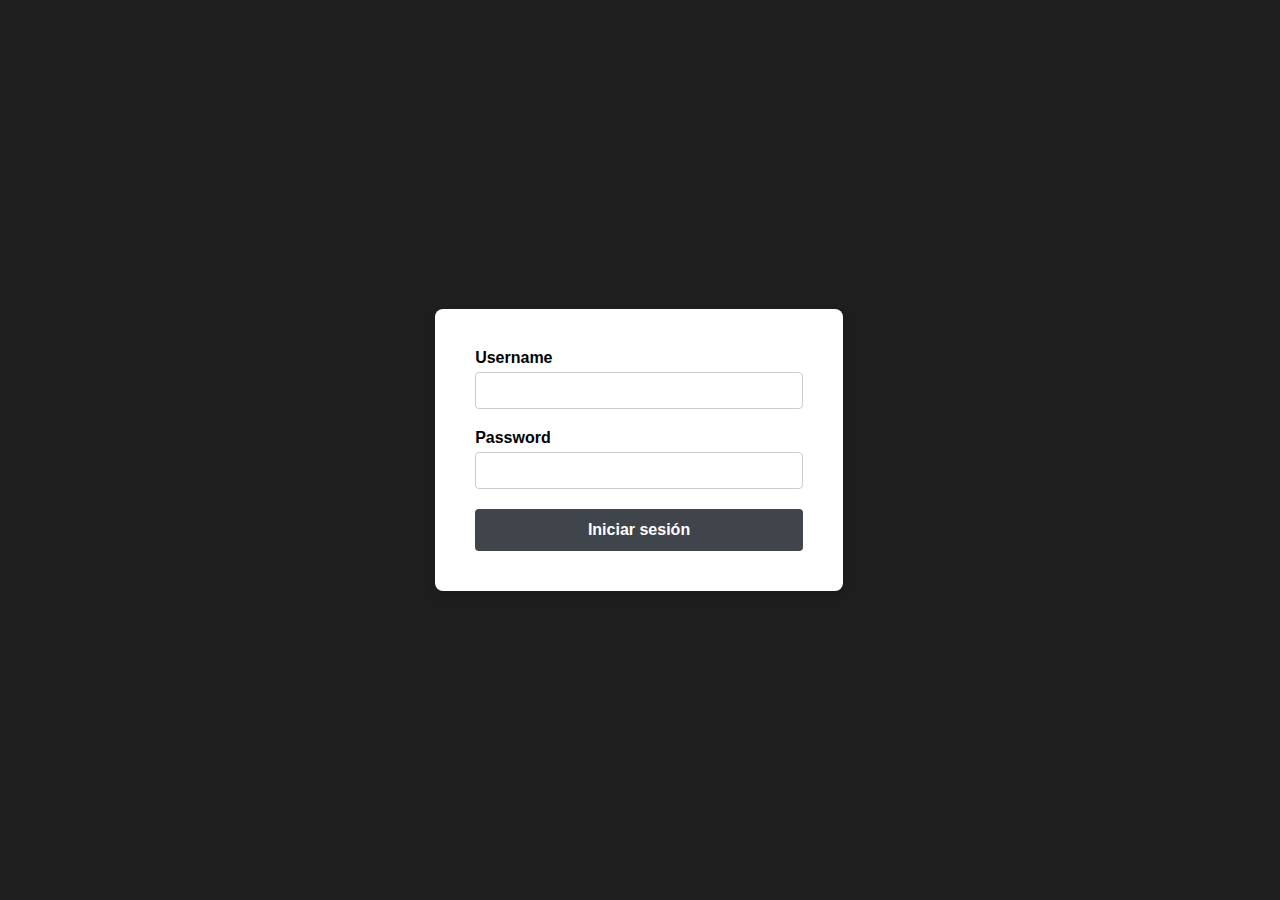
<file: index.html>
<!DOCTYPE html>
<html>
<head>
    <meta charset="UTF-8">
    <meta name="viewport" content="width=device-width, initial-scale=1.0">
    <title>Inicio</title>

    <link rel="stylesheet" href="CSS/style.css">
</head>
<body class="sesion">
    <div>
        <form action=""  class="sesion">
            <label class="labelsesion" for="username">Username</label>
            <input type="text" class="textsesion" id="username">

            <label class="labelsesion" for="password">Password</label>
            <input type="password" class="passwordsesion" id="password">

            <button class="botonsesion"  id="presionarsesion">Iniciar sesión</button>
        </form>
    </div>
    <script src="SCRIPS/scrip.js"></script>
    
</body>
</html>
</file>
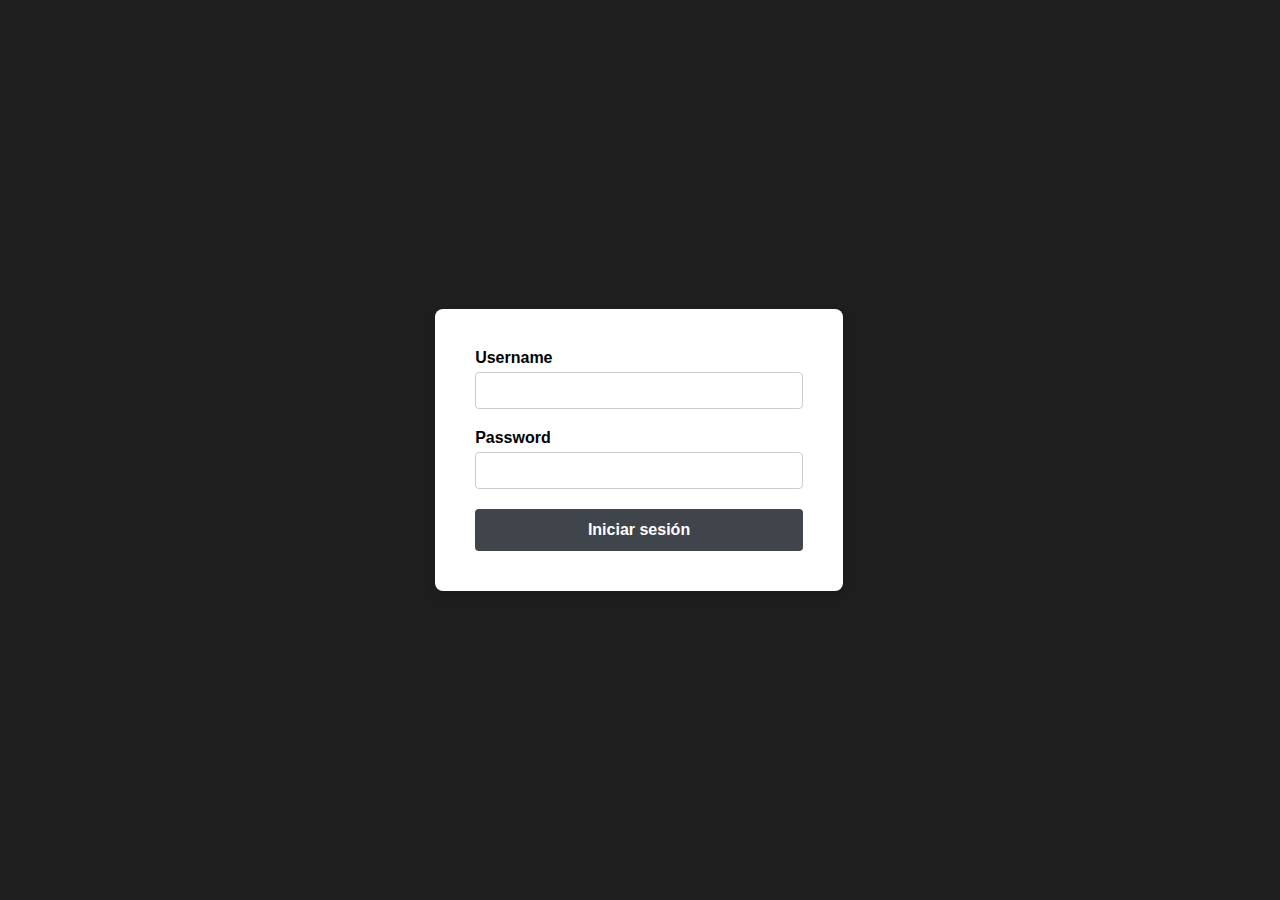
<file: Paginas/inicioe.html>
<!DOCTYPE html>
<html lang="es">

<head>
    <meta charset="UTF-8">
    <meta name="viewport" content="width=device-width, initial-scale=1.0">
    <title>Inicio</title>
    <link rel="stylesheet" href="../CSS/style.css">
    <link rel="stylesheet" href="../CSS/styleMapa.css">
    <script src="../SCRIPS/scripUsuario.js"></script>
    <style>
        * {
            margin: 0;
            padding: 0;
            box-sizing: border-box;
        }
        
        .modal {
            display: none;
            position: fixed;
            z-index: 1000;
            left: 0;
            top: 0;
            width: 100%;
            height: 100%;
            background-color: rgba(0, 0, 0, 0.5);
            display: flex;
            align-items: center;
            justify-content: center;
        }

        .modal-content {
            background-color: white;
            padding: 20px;
            border-radius: 10px;
            text-align: center;
            width: 300px;
        }



        .btn-hoy {
            background-color: #363836;
            color: white;
        }

        .btn-seleccionar {
            background-color: #363836;
            color: white;
        }

        .btn-cerrar {
            background-color: #f44336;
            color: white;
        }
    </style>
</head>

<body class="inicio">

    <div class="taskbar">
        <img src="https://cdn-icons-png.flaticon.com/128/2921/2921222.png" class="icon" onclick="openExhibidor()">
        <img src="https://cdn-icons-png.flaticon.com/128/1828/1828490.png" class="icon" onclick="exit()">
    </div>


    <div id="fechaModal" class="modal" style="display: none;">
        <div class="modal-content">
            <h3>Selecciona una fecha</h3><br>
            <button class="btn-hoy" onclick="setFechaHoy()">Fecha de hoy</button>
            <button class="btn-seleccionar" onclick="mostrarInputFecha()">Seleccionar fecha</button>
            <br>
            <input type="date" id="fechaInput" style="display: none;" onchange="guardarFecha()">
            <br>
            <button class="btn-cerrar" onclick="cerrarModal()">Cancelar</button>
        </div>
    </div>

    <div class="menu" id="appexhibidor">
        <h1>Exhibidores</h1>
        <div id="listaExhibidores">
            <button class="crear-btn" onclick="mostrarModal(this)">Exhibidor_H_Eloina</button><br>
            <button class="crear-btn" onclick="mostrarModal(this)">Exhibidor_FCastañeda</button><br>
            <button class="crear-btn" onclick="mostrarModal(this)">Exhibidor_Parquesito</button><br>
            <button class="crear-btn" onclick="mostrarModal(this)">Exhibidor_Donde_Toño</button><br>
        </div>
    </div>




    <script>

        document.addEventListener("DOMContentLoaded", function () {
            let userRole = localStorage.getItem("role");
            if (userRole != "usuario") {
                alert("No tienes acceso. Inicia sesión primero.");
                localStorage.clear();
                window.location.href = "../index.html";
            }
        });
    </script>
    <link rel="stylesheet" href="../CSS/styleMapa.css">
</body>

</html>
</file>
<file: CSS/style.css>
body.sesion {
    margin: 0;
    padding: 0;
    height: 100vh;
    display: flex;
    justify-content: center;
    align-items: center;
    font-family: Arial, sans-serif;
    background-color: #1e1e1e;
}
form.sesion {
    background-color: #fff;
    padding: 40px;
    border-radius: 8px;
    box-shadow: 0 4px 8px rgba(0, 0, 0, 0.1);
    width: 80%;
    max-width: 1000px; 
}
label.labelsesion {
    font-weight: bold;
    margin-bottom: 5px;
    display: block;
}

input[type="text"].textsesion, input[type="password"].passwordsesion{
    width: 100%;
    padding: 10px;
    margin-bottom: 20px;
    border-radius: 4px;
    border: 1px solid #ccc;
    box-sizing: border-box;
}

button.botonsesion {
    width: 100%;
    padding: 12px;
    background-color: #3f454b;
    color: #fff;
    border: none;
    border-radius: 4px;
    font-size: 16px;
    cursor: pointer;
    box-sizing: border-box;
    transition: background-color 0.3s ease;
}

button:hover.botonsesion {
    background-color: #0056b3;
}

/*Style de INICIO*/
body.inicio{
    background-color: #1e1e1e;
    display: flex;
    justify-content: center;
    align-items: center;
    height: 100vh;
}
.taskbar {
    position: fixed;
    bottom: 10px;
    left: 50%;
    transform: translateX(-50%);
    display: flex;
    background: rgba(0, 0, 0, 0.8);
    padding: 10px 15px;
    border-radius: 15px;
    backdrop-filter: blur(10px);
}
.taskbar .icon {
    width: 50px;
    height: 50px;
    margin: 0 10px;
    cursor: pointer;
    transition: transform 0.3s ease;
}
.taskbar .icon:hover {
    transform: scale(1.2);
}
.menu {
    display: none;
    position: fixed;
    top: 40%;
    left: 50%;
    transform: translate(-50%, -50%);
    width: 300px;
    height: 550px;
    background: white;
    border-radius: 10px;
    padding: 15px;
    box-shadow: 0px 5px 15px rgba(0, 0, 0, 0.2);
    animation: fadeIn 0.3s ease-in-out;
}
@keyframes fadeIn {
    from {
        opacity: 0;
        transform: translate(-50%, -60%);
    }
    to {
        opacity: 1;
        transform: translate(-50%, -50%);
    }
}
#appusuarios {
    width: 80%;
    max-width: 600px; 
    height: 400px; 
    overflow-y: auto;
    border: 2px solid #ccc; 
    padding: 10px;
    background: white; 
}

table {
    width: 100%;
    border-collapse: collapse;
}

th, td {
    border: 1px solid #ddd;
    padding: 8px;
    text-align: center;
}

th {
    background-color: #5b6168;
    color: white;
}

button {
    padding: 5px 10px;
    border: none;
    cursor: pointer;
    border-radius: 5px;
    font-weight: bold;
}

.editar {
    background-color: #f0ad4e;
    color: white;
}

.eliminar {
    background-color: #d9534f;
    color: white;
}

button:hover {
    opacity: 0.8;
}
.overlay {
        position: fixed;
        top: 0;
        left: 0;
        width: 100%;
        height: 100%;
        background: rgba(0, 0, 0, 0.5);
        backdrop-filter: blur(5px);
        display: none;
        justify-content: center;
        align-items: center;
    }

    .formulario-editar {
        background: white;
        padding: 20px;
        border-radius: 10px;
        box-shadow: 0px 4px 6px rgba(0, 0, 0, 0.3);
        width: 300px;
        text-align: center;
    }

    .formulario-editar input {
        width: 100%;
        padding: 10px;
        margin-top: 10px;
        border: 1px solid #ccc;
        border-radius: 5px;
    }

    .formulario-editar button {
        margin-top: 10px;
        padding: 10px;
        border: none;
        cursor: pointer;
        border-radius: 5px;
    }

    .btn-guardar {
        background: green;
        color: white;
    }

    .btn-cancelar {
        background: red;
        color: white;
    }
</file>
<file: CSS/styleMapa.css>
.mapa-btn {
    display: block;
    width: 100%;
    padding: 10px;
    margin: 5px 0;
    background-color: #3f454b;
    color: white;
    border: none;
    border-radius: 5px;
    cursor: pointer;
    font-size: 16px;
}

.mapa-btn:hover {
    background-color: #3f454b;
}


.crear-btn {
    display: block;
    width: 100%;
    padding: 10px;
    margin: 5px 0;
    background-color: #3f454b;
    color: white;
    border: none;
    border-radius: 5px;
    cursor: pointer;
    font-size: 16px;
}

.crear-btn:hover {
    background-color: #3f454b;
}

.botoneliminarterri-btn {
    display: block;
    width: 100%;
    padding: 10px;
    margin: 5px 0;
    background-color: #3f454b;
    color: white;
    border: none;
    border-radius: 5px;
    cursor: pointer;
    font-size: 16px;
}

.botoneliminarterri:hover {
    background-color: #3f454b;
}



.input-crear {
    width: 100%;
    max-width: 400px;
    padding: 12px 15px;
    font-size: 16px;
    border: 2px solid #3f454b;
    border-radius: 8px;
    outline: none;
    transition: all 0.3s ease;
    background-color: #f8f9fa;
    color: #333;
}

.input-crear::placeholder {
    color: #888;
    font-style: italic;
}

.input-crear:focus {
    border-color: #3f454b;
    box-shadow: 0 0 10px rgba(79, 80, 79, 0.5);
}


#listaMapasContainer {
    display: flex;
    flex-direction: column;
    align-items: center;
    margin-top: 20px;
}
#listaMapasContainers {
    display: flex;
    flex-direction: column;
    align-items: center;
    margin-top: 100px;
}

label {
    font-size: 16px;
    font-weight: bold;
    margin-bottom: 10px;
}

.styled-select {
    width: 250px;
    padding: 10px;
    font-size: 16px;
    border: 2px solid #5b6168;
    border-radius: 8px;
    background-color: #f9f9f9;
    color: #333;
    cursor: pointer;
    outline: none;
    transition: 0.3s;
    box-shadow: 3px 3px 10px rgba(0, 0, 0, 0.1);
}

.styled-select:hover {
    background-color: #e8f5e9;
    border-color: #5b6168;
}

.styled-select:focus {
    border-color: #5b6168;
    box-shadow: 0px 0px 8px rgba(76, 175, 80, 0.8);
}


.Boton_edit {
    background-color: #5b6168;
    color: white;
    border: none;
    padding: 6px 10px;
    font-size: 16px;
    font-weight: bold;
    border-radius: 8px;
    cursor: pointer;
    transition: all 0.3s ease-in-out;
    box-shadow: 0px 4px 6px rgba(0, 0, 0, 0.2);
    display: inline-block;
}

.Boton_edit:hover {
    background-color: #0056b3; 
    transform: scale(1.05); 
    box-shadow: 0px 6px 12px rgba(0, 0, 0, 0.3);
}

.Boton_edit:active {
    background-color: #004494;
    transform: scale(0.98); 
}



#gruposelect {
    background-color: #5b6168; 
    color: white;
    border: none;
    padding: 6px 10px;
    font-size: 16px;
    font-weight: bold;
    border-radius: 8px; 
    cursor: pointer;
    transition: all 0.3s ease-in-out;
    box-shadow: 0px 4px 6px rgba(0, 0, 0, 0.2);
    display: inline-block;
    appearance: none;
    -webkit-appearance: none;
    -moz-appearance: none;
    text-align: center;
}

#gruposelect::after {
    content: "▼";
    position: absolute;
    right: 10px;
    pointer-events: none;
}


#gruposelect:hover {
    background-color: #0056b3;
    transform: scale(1.05);
    box-shadow: 0px 6px 12px rgba(0, 0, 0, 0.3);
}


#gruposelect:active {
    background-color: #004494;
    transform: scale(0.98);
}


#gruposelect option {
    background-color: white;
    color: black;
}

.botoneliminar{
    position: absolute;
    bottom: -590px; 
    background-color: #5b6168; 
    color: white; 
    border: none;
    padding: 8px 16px;
    font-size: 16px;
    font-weight: bold;
    border-radius: 8px;
    cursor: pointer;
    transition: all 0.3s ease-in-out;
    box-shadow: 0px 4px 6px rgba(0, 0, 0, 0.2);
    display: inline-block;
}
.miselect{
    margin-top: 90px;
    width: 200px;
    padding: 8px;
    font-size: 16px;
    border: 2px solid #232524;
    border-radius: 5px;
    background-color: white;
    color: #333;
    cursor: pointer;
    outline: none;
  }

  .miselect:hover {
    border-color: #232524;
  }

  .miselect:focus {
    border-color: #232524;
    box-shadow: 0 0 5px rgba(46, 125, 50, 0.5);
  }


  table {
    width: 100%;
    border-collapse: collapse;
    margin-top: 20px;
}

th, td {
    border: 1px solid #ddd;
    padding: 8px;
    text-align: center;
}

th {
    background-color: #5b6168;
    color: white;
}

button {
    padding: 3px 7px;
    border: none;
    cursor: pointer;
    border-radius: 5px;
    font-weight: bold;
}

.editar {
    background-color: #f0ad4e;
    color: white;
}

.eliminar {
    background-color: #d9534f;
    color: white;
}

button:hover {
    opacity: 0.8;
}
</file>
